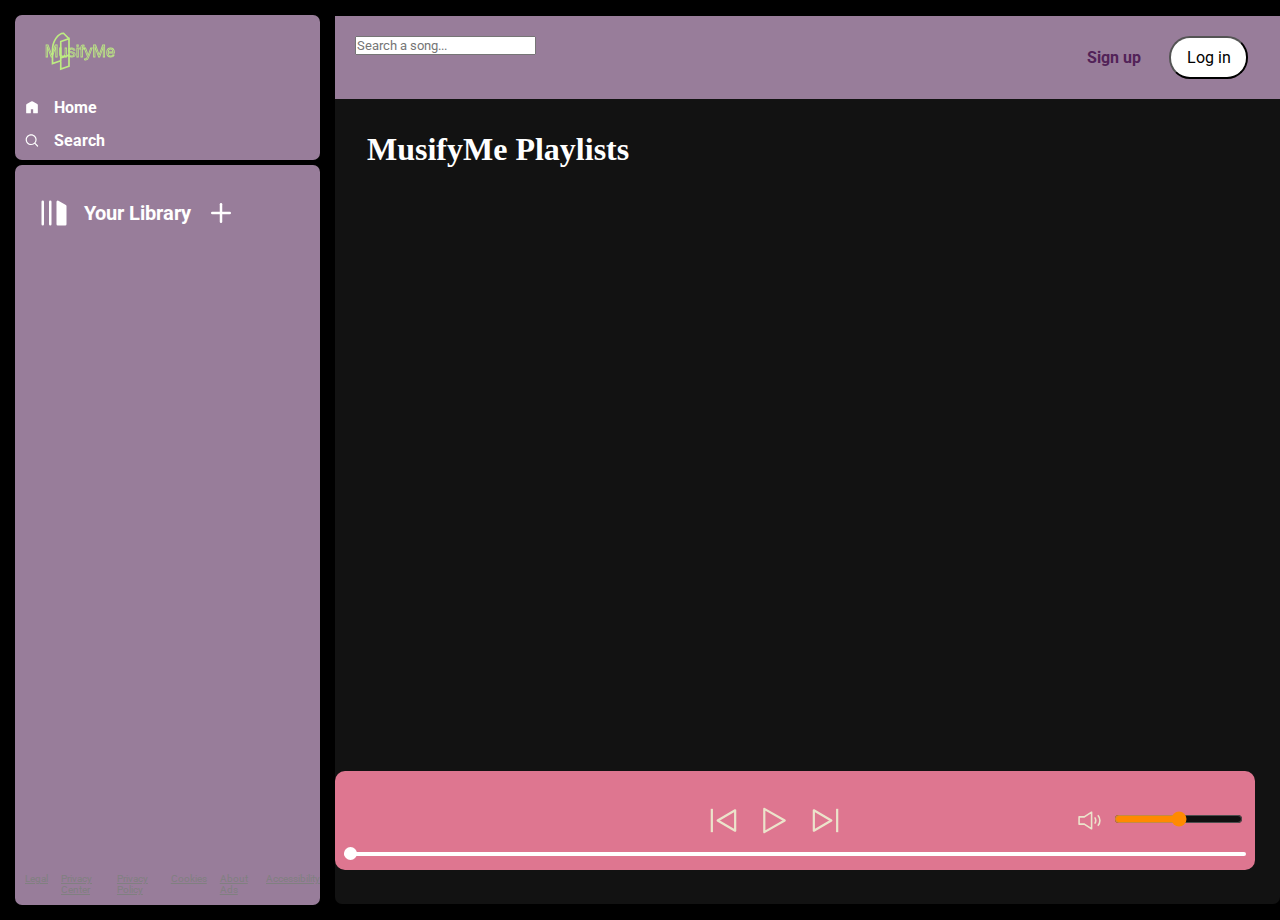
<file: index.html>
<!DOCTYPE html>
<html lang="en">

<head>
    <meta charset="UTF-8">
    <meta name="viewport" content="width=device-width, initial-scale=1.0">
    <link rel="stylesheet" href="css/style.css">
    <link rel="stylesheet" href="css/utility.css">
    <link rel="icon" type="image/png" sizes="16x16" href="/favicon-16x16.png">
    <title>MusifyMe</title>
</head>

<body>
    <div class="container flex bg-black">
        <div class="left">
            <div class="close">
                <img width="30" class="invert" src="img/close.svg" alt="">
            </div>
            <div class="home rounded m-1 p-1">
                <div class="logo"><img width="110" class="invert" src="img/musifymelogo.svg" alt=""></div>
                <ul>
                    <li><img class="invert" src="img/home.svg" alt="home">Home</li>
                    <li id="searchOption"><img class="invert" src="img/search.svg" alt="search">Search</li>
                </ul>
            </div>

            <div class="library rounded m-1 p-1">
                <div class="heading">
                    <img class="invert" src="img/playlist.svg" alt="">
                    <h2>Your Library</h2>
                    <img src="img/plus.svg" alt="" >
                </div>

                <div class="songList">
                    <ul>
                        <!-- Song list items will be dynamically added here -->
                    </ul>
                </div>

                <div class="footer">
                    <div><a href="https://www.spotify.com/jp/legal/"><span>Legal</span></a></div>
                    <div><a href="https://www.spotify.com/jp/privacy/"><span>Privacy Center</span></a></div>
                    <div><a href="https://www.spotify.com/jp/legal/privacy-policy/"><span>Privacy Policy</span></a></div>
                    <div><a href="https://www.spotify.com/jp/legal/cookies-policy/"><span>Cookies</span></a></div>
                    <div><a href="https://www.spotify.com/jp/legal/privacy-policy/#s3"><span>About Ads</span></a></div>
                    <div><a href="https://www.spotify.com/jp/accessibility/"><span>Accessibility</span></a></div>
                </div>
            </div>
        </div>

        <div class="right bg-grey rounded">
            <div class="header">
                <div class="nav">
                    <div class="hamburgerContainer">
                        <img width="40" class="invert hamburger" src="img/hamburger.svg" alt="">
                        <input type="text" placeholder="Search a song..."class="search">
                    </div>
                </div>
                <div class="buttons">
                    <button class="signupBtn" id="signupBtn">Sign up</button>
                    <button class="loginBtn" id="loginBtn">Log in</button>
                </div>
            </div>
            <div class="MusifyMePlaylists">
                <h1>MusifyMe Playlists</h1>
                <div class="cardContainer">
                    <!-- Playlist cards will be dynamically added here -->
                </div>
            </div>
            <div class="playbar">
                <div class="seekbar">
                    <div class="circle"></div>
                </div>
                <div class="abovebar">
                    <div class="songinfo"></div>
                    <div class="songbuttons">
                        <img width="35" id="previous" src="img/prevsong.svg" alt="">
                        <img width="35" id="play" src="img/play.svg" alt="">
                        <img width="35" id="next" src="img/nextsong.svg" alt="">
                    </div>
                    <div class="timevol">
                        <div class="songtime"></div>
                        <div class="volume">
                            <img width="25" src="img/volume.svg" alt="">
                            <div class="range">
                                <input type="range" name="volume" id="volume">
                            </div>
                        </div>
                    </div>
                </div>
            </div>
        </div>
    </div>
    <input type="file" id="fileInput" style="display: none;" />
    <script src="js/script.js"></script>
    <script src="js/credential.js"></script>
</body>

</html>
</file>
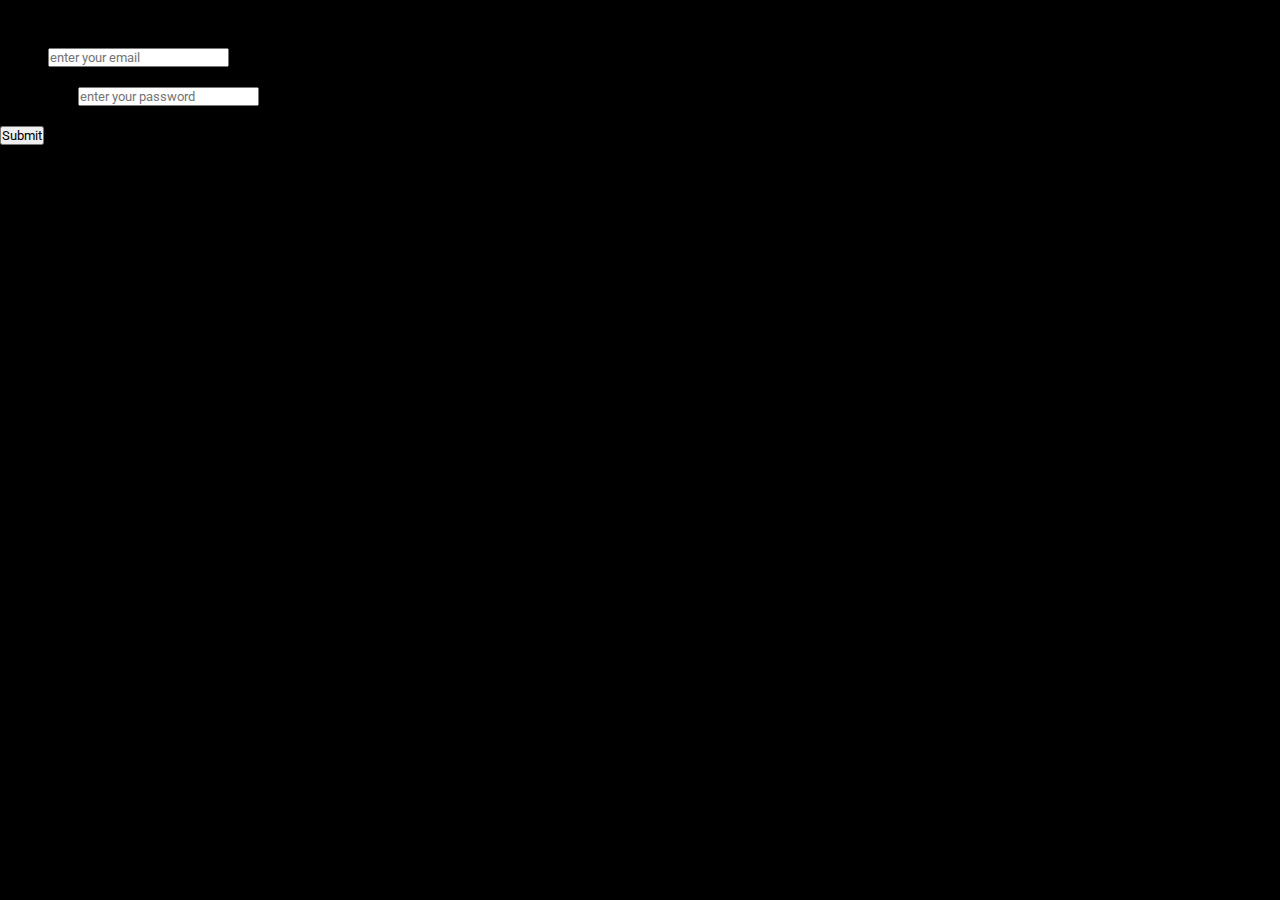
<file: login.html>
<!DOCTYPE html>
<html lang="en">
<head>
    <meta charset="UTF-8">
    <meta name="viewport" content="width=device-width, initial-scale=1.0">
    <title>Login page</title>
    <link rel="stylesheet" href="css/style.css">
</head>
<body>
    <div class="login">
        <h2>LOGIN</h2>
        <br>
        <form id="loginForm">
            <label for="loginEmail">Email:</label>
            <input type="email" id="loginEmail" name="email" placeholder="enter your email" required>
            <br>
            <br>
            <label for="loginPassword">Password:</label>
            <input type="password" id="loginPassword" name="password" placeholder="enter your password" required>
            <br>
            <br>
            <button type="submit">Submit</button>
        </form>
    </div>
    <script src="js/credential.js"></script>

    
</body>
</html>
</file>
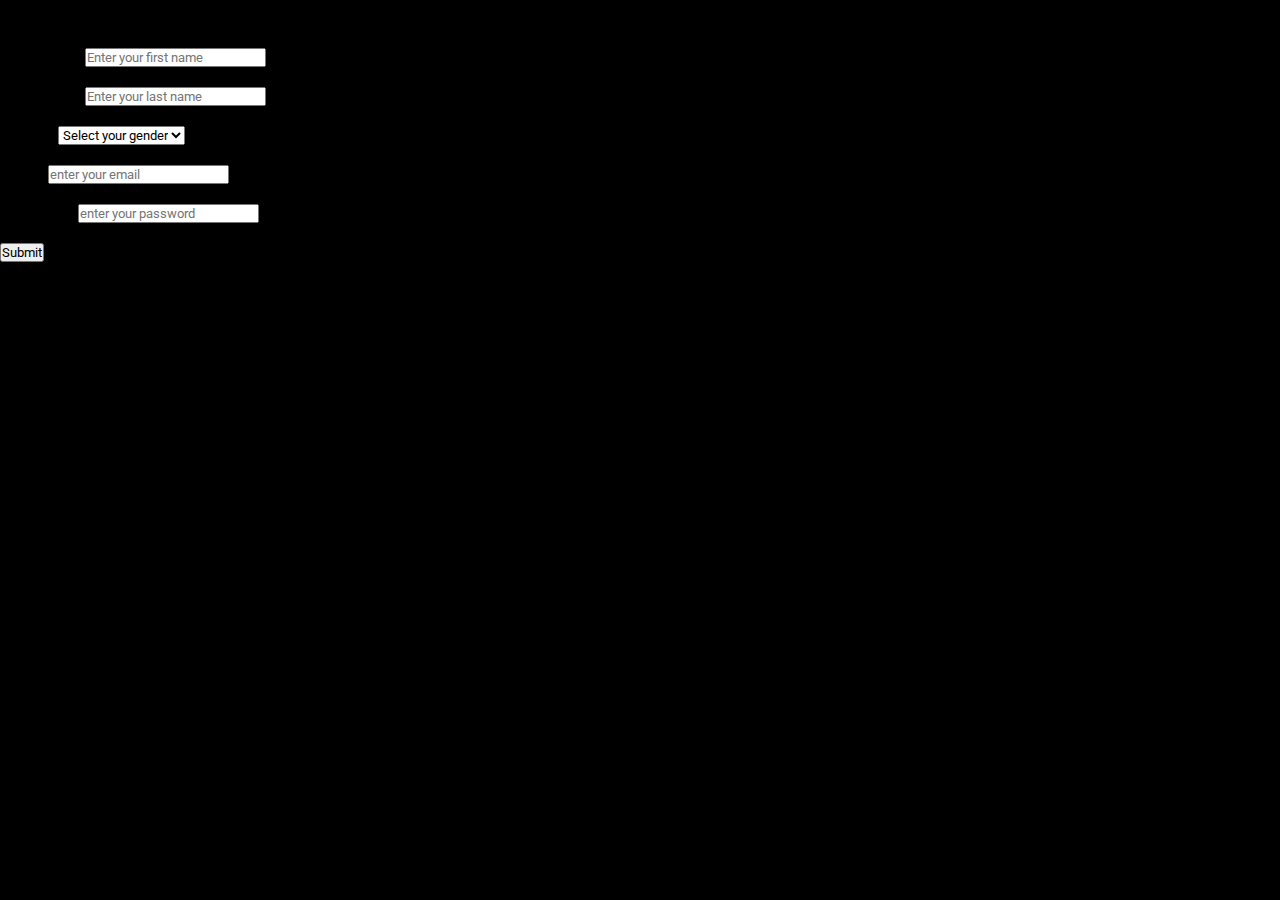
<file: signup.html>
<!DOCTYPE html>
<html lang="en">
<head>
    <meta charset="UTF-8">
    <meta name="viewport" content="width=device-width, initial-scale=1.0">
    <title>Sign Up page</title>
    <link rel="stylesheet" href="css/style.css">
</head>
<body>
    <div class="signup">
        <h2>Sign Up</h2>
        <br>
        <form id="signupForm">
            <label for="First Name">First Name:</label>
            <input type="text" id="firstName" name=" first name" placeholder="Enter your first name">
            <br>
            <br>
            <label for="Last Name">Last Name:</label>
            <input type="text" id="lastName" name=" last name" placeholder="Enter your last name">
            <br>
            <br>
            <label for="gender">Gender:</label>
            <select id="gender" name="gender" required>
                <option value="" disabled selected>Select your gender</option>
                <option value="male">Male</option>
                <option value="female">Female</option>
                <option value="other">Other</option>
                <option value="prefer-not-to-say">Prefer not to say</option>
            </select>
            <br>
            <br>
            <label for="signupEmail">Email:</label>
            <input type="email" id="signupEmail" name="email" placeholder="enter your email" required>
            <br>
            <br>
            
            <label for="signupPassword">Password:</label>
            <input type="password" id="signupPassword" name="password" placeholder="enter your password" required>
            <br>
            <br>
            
            <button type="submit">Submit</button>
        </form>
    </div>
    <script src="js/credential.js"></script>
    
</body>
</html>
</file>
<file: css/style.css>
@import url('https://fonts.googleapis.com/css2?family=Lato:wght@700&family=Roboto:ital,wght@0,100;0,300;0,400;0,500;0,700;0,900;1,100;1,300;1,400;1,500;1,700;1,900&display=swap');

:root {
    --a: 0;
}

* {
    margin: 0;
    padding: 0;
    font-family: 'Roboto', sans-serif;
}

.close {
    display: none;
}

body {
    background-color: black;
    color: black;
}

.left {
    width: 25vw;
    padding: 10px;
}

.right {
    width: 75vw;
}

.home {
    background-color: #987D9A;
}

.home ul li {
    display: flex;
    gap: 15px;
    width: 14px;
    list-style: none;
    padding-top: 14px;
    font-weight: bold;
}

.heading {
    display: flex;
    gap: 15px;
    width: 100%;
    padding-top: 14px;
    padding: 23px 14px;
    font-weight: bold;
    align-items: center;
    font-size: 13px;
}

.heading img {
    width: 30px;
}

.library {
    min-height: 80vh;
    position: relative;
    background-color: #987D9A;
}

.footer {
    display: flex;
    font-size: 10px;
    color: #BB9AB1;
    gap: 13px;
    position: absolute;
    bottom: 0;
    padding: 10px 0;
}

.footer a {
    color: grey;
}

.right {
    margin: 16px 0;
    position: relative;
}

.header {
    display: flex;
    justify-content: space-between;
    background-color: #987D9A;
}

.header > * {
    padding: 20px;
}

.MusifyMePlaylists {
    padding: 16px;
}

.MusifyMePlaylists h1 {
    padding: 16px;
    font-family: cursive;
}

.cardContainer {
    margin: 30px;
    display: flex;
    gap: 10px;
    flex-wrap: wrap;
    overflow-y: auto;
    max-height: 60vh;
}

.card {
    width: 200px;
    padding: 10px;
    border-radius: 5px;
    background-color: #252525;
    position: relative;
    transition: all .9s;
}

.card:hover {
    background-color: rgb(105, 103, 103);
    cursor: pointer;
    --a: 1;
}

.card > * {
    padding-top: 10px;
}

.card img {
    width: 100%;
    object-fit: contain;
}

.play {
    width: 28px;
    height: 28px;
    background-color: #1fdf64;
    border-radius: 50%;
    padding: 4px;
    display: flex;
    align-items: center;
    justify-content: center;
    position: absolute;
    bottom: 88px;
    right: 17px;
    opacity: var(--a);
    transition: all 1s ease-out;
}

.buttons > * {
    margin: 0 12px;
}

.signupBtn {
    background-color: #987D9A;
    color: #522258;
    font-weight: bold;
    border: none;
    outline: none;
    cursor: pointer;
    font-size: 16px;
}

.signupBtn:hover {
    font-size: 17px;
    color: #BB9AB1;
}

.loginBtn {
    background-color: white;
    border-radius: 21px;
    color: black;
    padding: 10px;
    width: 79px;
    cursor: pointer;
    font-size: 16px;
}

.loginBtn:hover {
    font-weight: bold;
    font-size: 17px;
}

.playbar {
    display: flex;
    justify-content: center;
    align-items: center;
    position: fixed;
    bottom: 30px;
    filter: invert(1);
    background: rgb(33, 137, 111);
    border-radius: 10px;
    width: 90%;
    padding: 12px;
    width: 70vw;
    min-height: 40px;
}

.songbuttons {
    display: flex;
    justify-content: center;
    gap: 16px;
}

.songList {
    height: 544px;
    overflow: auto;
    margin-bottom: 44px;
}

.hamburger {
    display: none;
    cursor: pointer;
}

.hamburgerContainer {
    display: flex;
    justify-content: center;
    align-items: center;
    gap: 14px;
}

.songList ul {
    padding: 0 12px;
}

.songList ul li {
    list-style-type: decimal;
    display: flex;
    justify-content: space-between;
    gap: 12px;
    cursor: pointer;
    padding: 12px 0;
    border: 2px solid rgba(14, 13, 13, 0.491);
    margin: 12px 0;
    padding: 13px;
    border-radius: 5px;
}

.songList .info {
    font-size: 13px;
    width: 344px;
}

.info div {
    word-break: break-all;
}

.playnow {
    display: flex;
    justify-content: center;
    align-items: center;
}

.playnow span {
    font-size: 15px;
    width: 64px;
    padding: 12px;
}

.seekbar {
    height: 4px;
    width: 98%;
    background: black;
    border-radius: 10px;
    position: absolute;
    bottom: 8px;
    margin: 6px;
    cursor: pointer;
}

.circle {
    width: 13px;
    height: 13px;
    border-radius: 13px;
    background-color: black;
    position: relative;
    bottom: 5px;
    left: 0%;
    transition: left 0.5s;
}

.songbuttons img {
    cursor: pointer;
}

.timevol {
    display: flex;
    justify-content: space-evenly;
    align-items: center;
}

.songinfo {
    color: black;
    padding: 0 12px;
    width: 250px;
}

.songtime {
    width: 125px;
    color: black;
    padding: 0 12px;
}

.volume {
    display: flex;
    justify-content: center;
    align-items: center;
    gap: 12px;
    cursor: pointer;
}

.range input {
    cursor: pointer;
}

.abovebar {
    display: flex;
    justify-content: space-between;
    margin: 20px 0;
    width: 100%;
}

@media (max-width: 1200px) {
    .left {
        position: absolute;
        left: -130%;
        transition: all .3s;
        z-index: 1;
        width: 373px;
        background-color: black;
        padding: 0;
        height: 100vh;
        position: fixed;
        top: 0;
    }

    .songinfo,
    .songtime {
        width: auto;
    }

    .left .close {
        position: absolute;
        right: 31px;
        top: 25px;
        width: 29px;
    }

    .timevol {
        display: flex;
        justify-content: space-evenly;
        align-items: center;
        flex-direction: column;
        gap: 13px;
    }

    .right {
        width: 100vw;
    }

    .playbar {
        width: calc(100vw - 75px);
    }

    .seekbar {
        width: calc(100vw - 120px);
    }

    .hamburger {
        display: block;
    }

    .right {
        margin: 0;
    }

    .card {
        width: 55vw;
    }

    .cardContainer {
        margin: 0;
        justify-content: center;
    }

    .close {
        display: block;
    }

    .abovebar {
        flex-direction: column;
        gap: 23px;
        align-items: center;
    }

    .cardContainer {
        max-height: unset;
        overflow-y: unset;
        margin-bottom: 35vh;
    }

    .playbar {
        right: 25px;
    }
}

@media (max-width: 500px) {
    .card {
        width: 100%;
    }

    .header > * {
        padding: 2px;
    }

    .buttons > * {
        margin: 0 6px;
    }

    .header {
        padding: 7px;
    }

    .MusifyMePlaylists h1 {
        padding: 4px;
    }

    .library {
        height: 85vh;
    }

    .left {
        width: 100vw;
    }
}
</file>
<file: css/utility.css>
.border{
    border: 2px solid  red;
    margin: 3px;
}

.flex{
    display: flex;
}

.justify-center{
    justify-content: center;
}

.items-center{
    align-items: center;
}

.bg-black{
    background-color: black;
    color: white;
}

.invert{
    filter: invert(1);
}

.bg-grey{
    background-color: #121212;
}

.rounded{
    border-radius: 7px;
}

.m-1{
    margin: 5px;
}

.p-1{
    padding: 10px;
}


/* For Webkit browsers (e.g., Chrome, Safari) */
::-webkit-scrollbar {
    width: 12px;
  }
  
  ::-webkit-scrollbar-thumb {
    background-color: #333; /* Dark color for the thumb */
    border-radius: 6px;
  }
  
  ::-webkit-scrollbar-track {
    background-color: #222; /* Dark color for the track */
  }
  
  /* For Firefox */
  scrollbar-color: #333 #222; /* Dark color for the thumb and track in Firefox */
</file>
